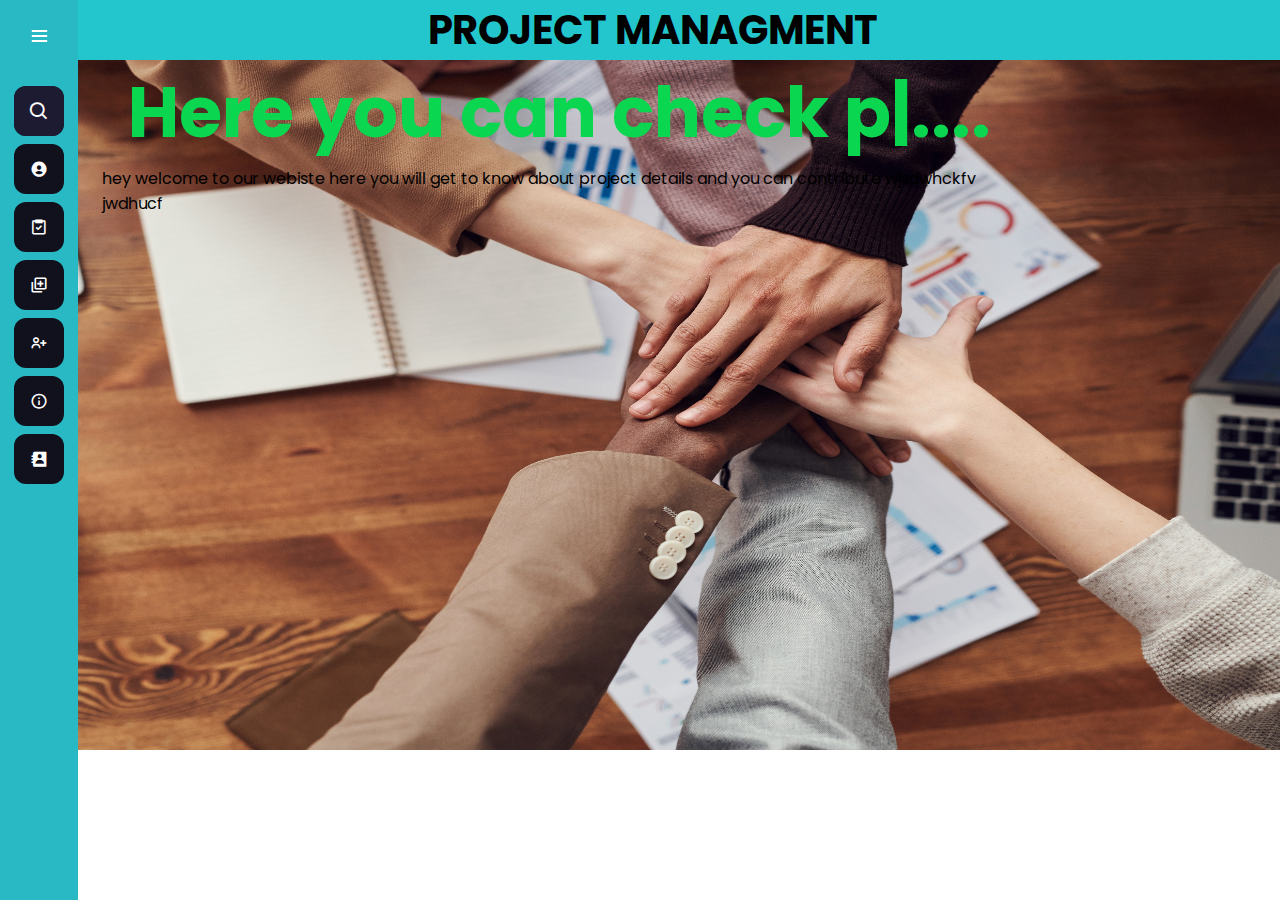
<file: index.html>
<!DOCTYPE html>
<html lang="en">

<head>
    <meta charset="UTF-8">
    <meta http-equiv="X-UA-Compatible" content="IE=edge">
    <meta name="viewport" content="width=device-width, initial-scale=1.0">
    <title>Project managment system</title>
    <link rel="stylesheet" href="chin.css">
    <style>
        .code {
            color: rgb(11, 214, 79);
            font-size: 35px;
        }

        hr {
            border-style: none;
            border-top-style: dotted;
            border-color: rgb(221, 14, 14);
            border-width: 4px;
            width: 40%;
        }

        header {
            background-color: rgb(34, 198, 204);
            /* text-align: left; */
        }

        body {
            /* background-image: url('centt.png'); */
            background-repeat: no-repeat;
            background-size: 1600px 700px;
        }

        @media screen and (min-width: 380px) {
            body {
                /* background-color: lightgreen; */
                background-image: url('pg1.jpg');
                background-size: 1740px 750px;

            }

            .row {
                margin-left: 25%;
            }

            .code {
                margin-left: 25%;
                font-size: 15px;

            }

            .bodyy {
                margin-left: 25%;

            }

            header {
                font-size: 12px;
            }


        }

        @media screen and (min-width: 800px) {
            body {
                /* background-color: lavender; */
                background-image: url('pg1.jpg');
                background-size: 1550px 750px;
                /* background-position: 100%; */


            }

            header {
                font-size: 20px;
            }



            .row {
                margin-left: 2%;
                text-align: left;

            }

            .bodyy {
                margin-left: 8%;

            }

            .h1header {
                text-align: center;
                /* padding-left: 200px; */
            }

            .code {
                margin-left: 10%;
                font-size: 35px;
            }




        }
    </style>
    <link rel="stylesheet" href="style.css">

    <link href='https://unpkg.com/boxicons@2.0.7/css/boxicons.min.css' rel='stylesheet'>
</head>

<body>
    <header>
        <div class="row">
            <div class="desktop">
                <h1 class="h1header">PROJECT MANAGMENT</h1>
            </div>
        </div>
    </header>
    <nav>
        <div class="code">
            <h1>
                Here you can <span class="type"></span>....
            </h1>
        </div>

        <script src="typed.min.js"></script>
        <script>
            var typed = new Typed('.type', {
                strings: ['check projects', 'start projects', 'contribute projects'],
                typeSpeed: 40,
                backSpeed: 20,
                loop: true,
            });
        </script>
        </div>

        <div>
            <div class="sidebar">
                <div class="logo-details">

                    <img src="logo.png" height=50px width=50px class="header" background-color=black>
                    <div class="logo_name">project managment</div>
                    <i class='bx bx-menu' id="btn"></i>
                </div>
                <ul class="nav-list">
                    <li>
                        <i class='bx bx-search'></i>
                        <input type="text" placeholder="Search...">
                        <span class="tooltip">Search</span>
                    </li>
                    <li>
                        <a href="#">
                            <i class='bx bxs-user-circle'></i>
                            <span class="links_name">profile</span>
                        </a>
                        <span class="tooltip">Profile</span>
                    </li>
                    <li>
                        <a href="#">
                            <i class='bx bx-task'></i>
                            <span class="links_name">give task</span>
                        </a>
                        <span class="tooltip">give Task</span>
                    </li>
                    <li>
                        <a href="#">
                            <i class='bx bx-add-to-queue'></i>
                            <span class="links_name">Add Project</span>
                        </a>
                        <span class="tooltip">Add Proje</span>
                    </li>
                    <!-- <li>
                        <a href="#">
                            <i class='bx bx-pie-chart-alt-2'></i>
                            <span class="links_name">Analytics</span>
                        </a>
                        <span class="tooltip">Analytics</span>
                    </li> -->
                    <li>
                        <a href="#">
                            <i class='bx bx-user-plus'></i>
                            <span class="links_name">cotribute</span>
                        </a>
                        <span class="tooltip">contribute</span>
                    </li>

                    <li>
                        <a href="#">
                            <i class='bx bx-info-circle'></i>
                            <span class="links_name">Details of project</span>
                        </a>
                        <span class="tooltip">Details of project</span>
                    </li>
                    <li>
                        <a href="#">
                            <i class='bx bxs-contact'></i>
                            <span class="links_name">contact</span>
                        </a>
                        <span class="tooltip">contact</span>
                    </li>

            </div>
        </div>

        </ul>
        </div>
        <!-- <section class="home-section"> -->
        <!-- <img src="logo.png" height=50px width=50px class="header" background-color=black> -->
        <!-- <div class="text">CENTURION PROJECT MANAGMENT SYSTEM</div>

        </section> -->
        <script>
            let sidebar = document.querySelector(".sidebar");
            let closeBtn = document.querySelector("#btn");
            let searchBtn = document.querySelector(".bx-search");

            closeBtn.addEventListener("click", () => {
                sidebar.classList.toggle("open");
                menuBtnChange();//calling the function(optional)
            });

            searchBtn.addEventListener("click", () => { // Sidebar open when you click on the search iocn
                sidebar.classList.toggle("open");
                menuBtnChange(); //calling the function(optional)
            });

            // following are the code to change sidebar button(optional)
            function menuBtnChange() {
                if (sidebar.classList.contains("open")) {
                    closeBtn.classList.replace("bx-menu", "bx-menu-alt-right");//replacing the iocns class
                } else {
                    closeBtn.classList.replace("bx-menu-alt-right", "bx-menu");//replacing the iocns class
                }
            }
        </script>
    </nav>
    <main>
        <div class="bodyy">
            <p>hey welcome to our webiste here you will get to know about project details and you can contribute

                wjsdwhckfv<br>
                jwdhucf
            </p>
        </div>
    </main>


    <!-- <img src="logo.png" height=70px width=70px class="header">
            <h1 class="header">Project Managment</h1>
            <hr>

            <a href="google.com" class="header">
                <h1>my profile</h1>
            </a>

            <a href="google.om" class="header">
                <h1>home</h1>
            </a>
            <a href="contact.html" class="header">
                <h1>contact</h1>
            </a>
            <hr>
            <div>
                <input class="header" type="text" placeholder="Search..">
                <button type="search">go</button>
            </div>
            <hr>
        </div>

    </header>
    <main>
        <h1>welcome to our website</h1>
        <p>my name is xyz.<br>
            im frm centurion
        </p>
    </main> -->
    <!-- <nav>



    </nav>
    <main>
        <div>
            <div class="first">
                <div class="firstbaby"><button><a href="newproj.html">new project</a></button></div>
                <hr>

                <div class="firstbaby"><button>my projects</button></div>
                <hr>
            </div>
            <div class="first">
                <div class="secondbaby"><button>contribute</button></div>
                <hr>

                <div class="secondbaby"><button>view</button></div>
                <hr>
            </div>
        </div>
    </main>

    <footer>




    </footer>
 -->



</body>

</html>
</file>
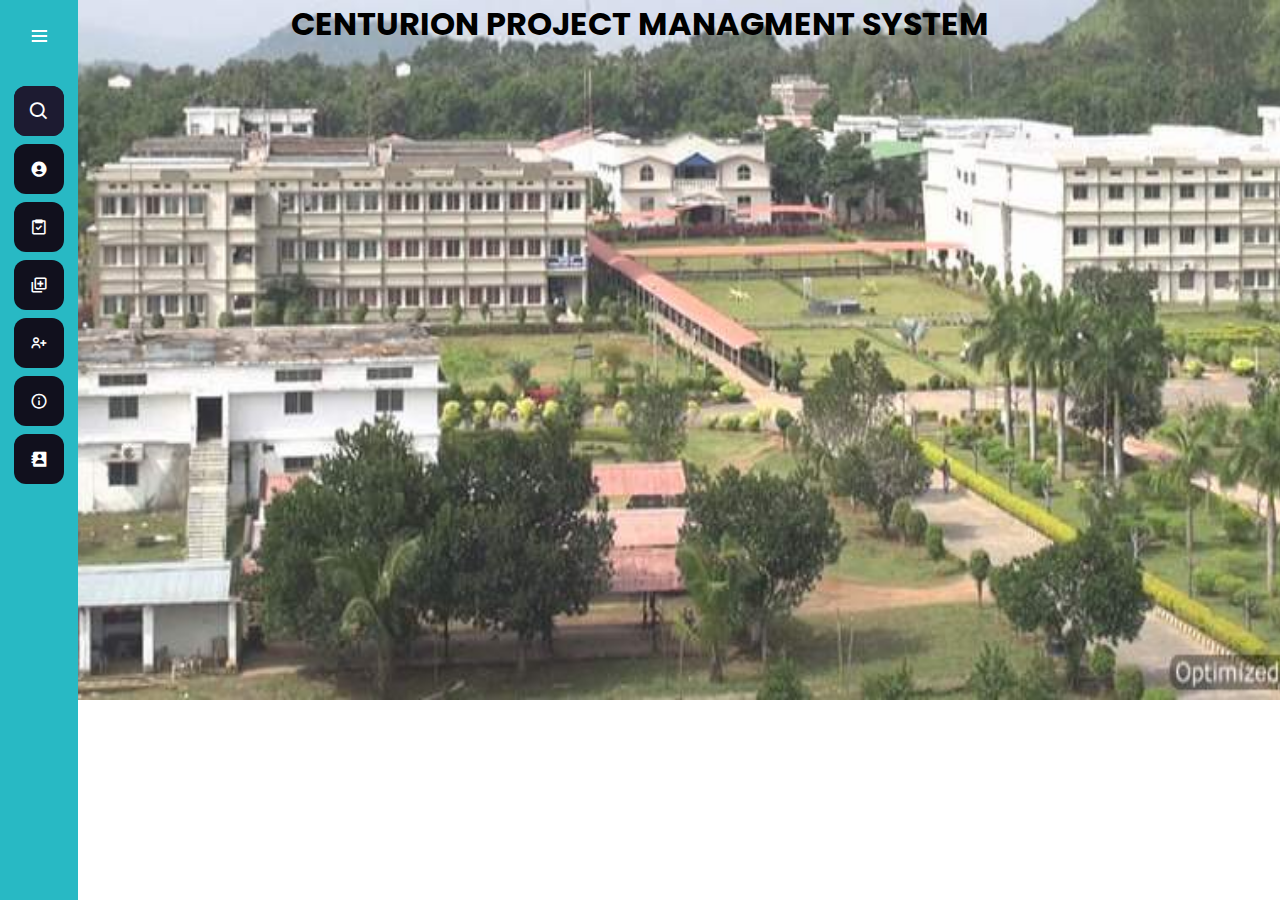
<file: centproj.html>
<!DOCTYPE html>
<html lang="en">

<head>
    <meta charset="UTF-8">
    <meta http-equiv="X-UA-Compatible" content="IE=edge">
    <meta name="viewport" content="width=device-width, initial-scale=1.0">
    <title>Project managment system</title>
    <link rel="stylesheet" href="chin.css">
    <style>
        hr {
            border-style: none;
            border-top-style: dotted;
            border-color: rgb(221, 14, 14);
            border-width: 4px;
            width: 40%;
        }

        body {
            background-image: url('centt.png');
            background-repeat: no-repeat;
            background-size: 1600px 700px;
        }
    </style>
    <link rel="stylesheet" href="style.css">

    <link href='https://unpkg.com/boxicons@2.0.7/css/boxicons.min.css' rel='stylesheet'>
</head>

<body>
    <header>
        <h1 class="h1header">CENTURION PROJECT MANAGMENT SYSTEM</h1>
        <div>
            <div class="sidebar">
                <div class="logo-details">

                    <img src="logo.png" height=50px width=50px class="header" background-color=black>
                    <div class="logo_name">project managment</div>
                    <i class='bx bx-menu' id="btn"></i>
                </div>
                <ul class="nav-list">
                    <li>
                        <i class='bx bx-search'></i>
                        <input type="text" placeholder="Search...">
                        <span class="tooltip">Search</span>
                    </li>
                    <li>
                        <a href="#">
                            <i class='bx bxs-user-circle'></i>
                            <span class="links_name">profile</span>
                        </a>
                        <span class="tooltip">Profile</span>
                    </li>
                    <li>
                        <a href="#">
                            <i class='bx bx-task'></i>
                            <span class="links_name">give task</span>
                        </a>
                        <span class="tooltip">give Task</span>
                    </li>
                    <li>
                        <a href="#">
                            <i class='bx bx-add-to-queue'></i>
                            <span class="links_name">Add Project</span>
                        </a>
                        <span class="tooltip">Add Proje</span>
                    </li>
                    <!-- <li>
                        <a href="#">
                            <i class='bx bx-pie-chart-alt-2'></i>
                            <span class="links_name">Analytics</span>
                        </a>
                        <span class="tooltip">Analytics</span>
                    </li> -->
                    <li>
                        <a href="#">
                            <i class='bx bx-user-plus'></i>
                            <span class="links_name">cotribute</span>
                        </a>
                        <span class="tooltip">contribute</span>
                    </li>

                    <li>
                        <a href="#">
                            <i class='bx bx-info-circle'></i>
                            <span class="links_name">Details of project</span>
                        </a>
                        <span class="tooltip">Details of project</span>
                    </li>
                    <li>
                        <a href="#">
                            <i class='bx bxs-contact'></i>
                            <span class="links_name">contact</span>
                        </a>
                        <span class="tooltip">contact</span>
                    </li>

            </div>
        </div>

        </ul>
        </div>
        <!-- <section class="home-section"> -->
        <!-- <img src="logo.png" height=50px width=50px class="header" background-color=black> -->
        <!-- <div class="text">CENTURION PROJECT MANAGMENT SYSTEM</div>

        </section> -->
        <script>
            let sidebar = document.querySelector(".sidebar");
            let closeBtn = document.querySelector("#btn");
            let searchBtn = document.querySelector(".bx-search");

            closeBtn.addEventListener("click", () => {
                sidebar.classList.toggle("open");
                menuBtnChange();//calling the function(optional)
            });

            searchBtn.addEventListener("click", () => { // Sidebar open when you click on the search iocn
                sidebar.classList.toggle("open");
                menuBtnChange(); //calling the function(optional)
            });

            // following are the code to change sidebar button(optional)
            function menuBtnChange() {
                if (sidebar.classList.contains("open")) {
                    closeBtn.classList.replace("bx-menu", "bx-menu-alt-right");//replacing the iocns class
                } else {
                    closeBtn.classList.replace("bx-menu-alt-right", "bx-menu");//replacing the iocns class
                }
            }
        </script>
    </header>



    <!-- <img src="logo.png" height=70px width=70px class="header">
            <h1 class="header">Project Managment</h1>
            <hr>

            <a href="google.com" class="header">
                <h1>my profile</h1>
            </a>

            <a href="google.om" class="header">
                <h1>home</h1>
            </a>
            <a href="contact.html" class="header">
                <h1>contact</h1>
            </a>
            <hr>
            <div>
                <input class="header" type="text" placeholder="Search..">
                <button type="search">go</button>
            </div>
            <hr>
        </div>

    </header>
    <main>
        <h1>welcome to our website</h1>
        <p>my name is xyz.<br>
            im frm centurion
        </p>
    </main> -->
    <!-- <nav>



    </nav>
    <main>
        <div>
            <div class="first">
                <div class="firstbaby"><button><a href="newproj.html">new project</a></button></div>
                <hr>

                <div class="firstbaby"><button>my projects</button></div>
                <hr>
            </div>
            <div class="first">
                <div class="secondbaby"><button>contribute</button></div>
                <hr>

                <div class="secondbaby"><button>view</button></div>
                <hr>
            </div>
        </div>
    </main>

    <footer>




    </footer>
 -->



</body>

</html>
</file>
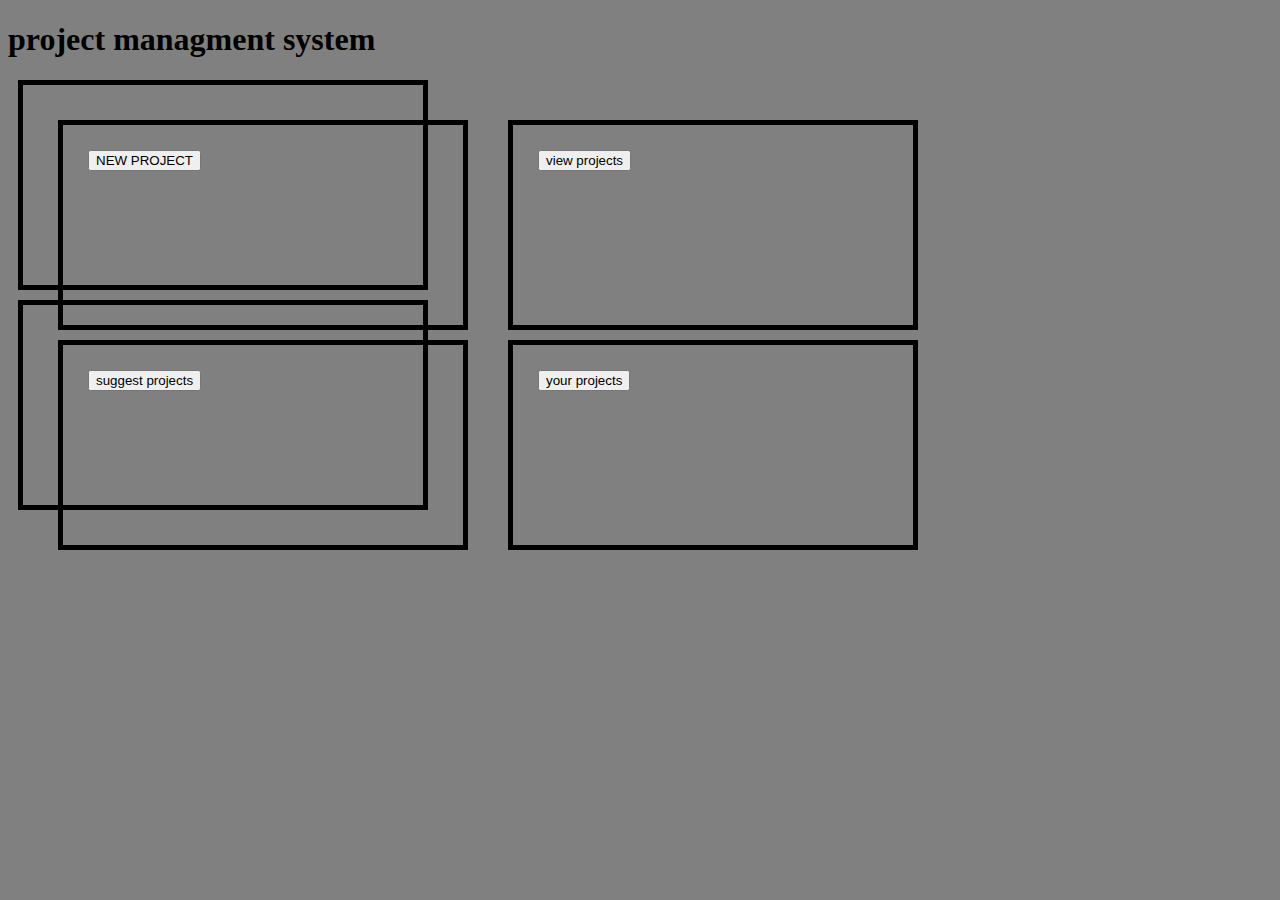
<file: dev.html>
<!DOCTYPE html>
<html lang="en">
<meta charset="UFT-8">
<title>testing the code</title>
<link href="https://fonts.googleapis.com/css2?family=Roboto:wght@300&display=swap" rel="stylesheet">


<head>
    <!-- <link rel="stylesheet" href="jack.css"> -->
    <style>
        div {
            width: 350px;
            height: 150px;
            margin: 10px;
            padding: 25px;
            border: 5px solid black;
        }

        .box1 {
            display: grid;
            grid-template-columns: 1fr 1fr;
            grid-gap: 20px;
        }

        .box2 {
            display: grid;
            grid-template-columns: 1fr 1fr;
            grid-gap: 20px;
        }
    </style>

</head>

<body>

    <body style="background-color:grey;"></body>

    <h1>
        project managment system
    </h1>
    <div class="box1">
        <div>
            <button class="box">NEW PROJECT</button>
        </div>
        <div>
            <button class="box">view projects</button>
        </div>
    </div>
    <div class="box2">
        <div>
            <button class="boxx">suggest projects</button>
        </div>
        <div>
            <button class="boxx">your projects</button>
        </div>
    </div>


</body>

</html>
</file>
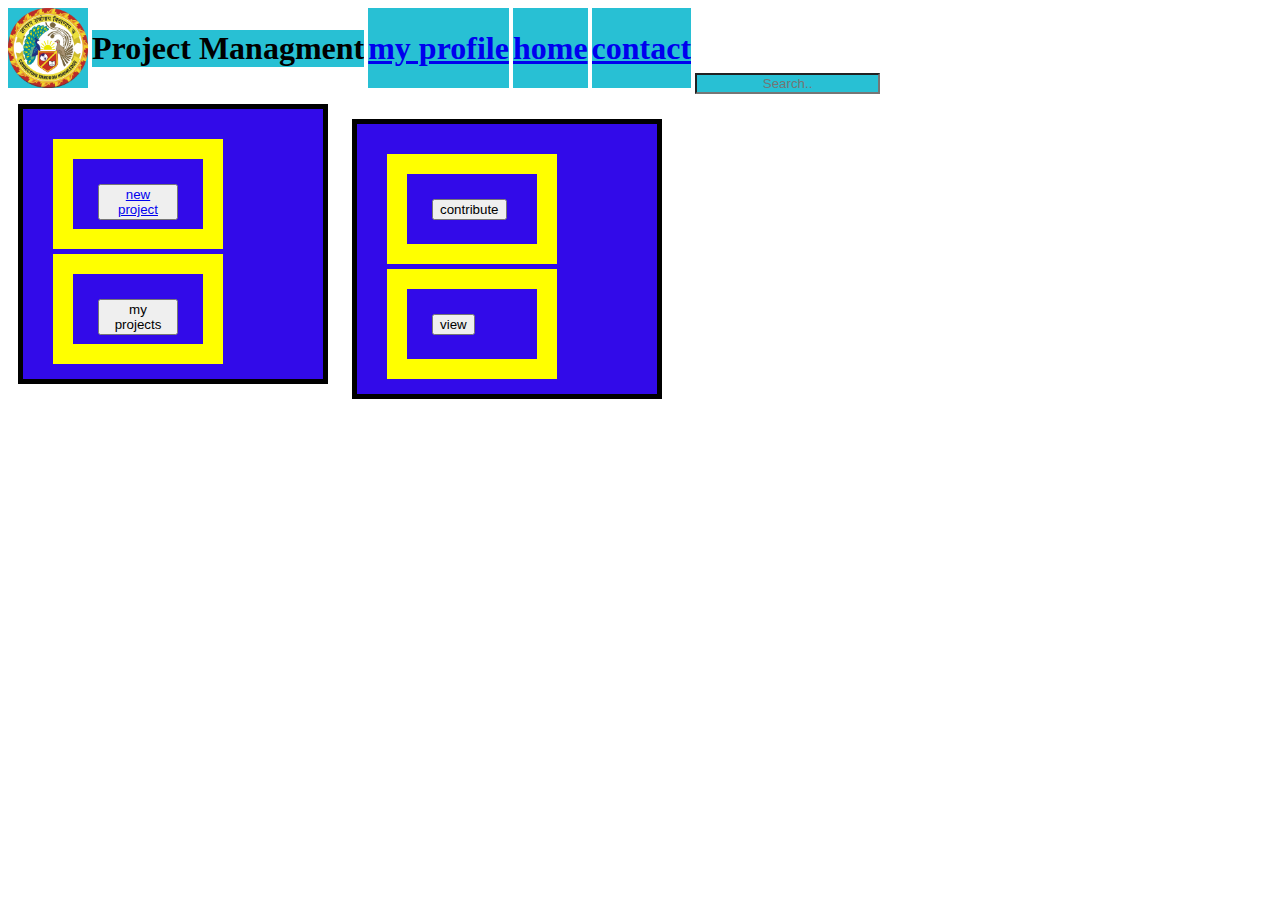
<file: index1.html>
<!DOCTYPE html>
<html lang="en">

<head>
    <meta charset="UTF-8">
    <meta http-equiv="X-UA-Compatible" content="IE=edge">
    <meta name="viewport" content="width=device-width, initial-scale=1.0">
    <title>Project managment system</title>
    <link rel="stylesheet" href="chin.css">
</head>

<body>
    <header>
        <div>
            <img src="logo.png" height=80px width=80px class="header">
            <h1 class="header">Project Managment</h1>

            <a href="google.com" class="header">
                <h1>my profile</h1>
            </a>
            <a href="google.om" class="header">
                <h1>home</h1>
            </a>
            <a href="google.com" class="header">
                <h1>contact</h1>
            </a>
            <input class="header" type="text" placeholder="Search..">

        </div>

    </header>
    <nav>



    </nav>
    <main>
        <div>
            <div class="first">
                <div class="firstbaby"><button><a href="jack.html">new project</a></button></div>

                <div class="firstbaby"><button>my projects</button></div>
            </div>
            <div class="first">
                <div class="secondbaby"><button>contribute</button></div>

                <div class="secondbaby"><button>view</button></div>
            </div>
        </div>
    </main>

    <footer>




    </footer>




</body>

</html>
</file>
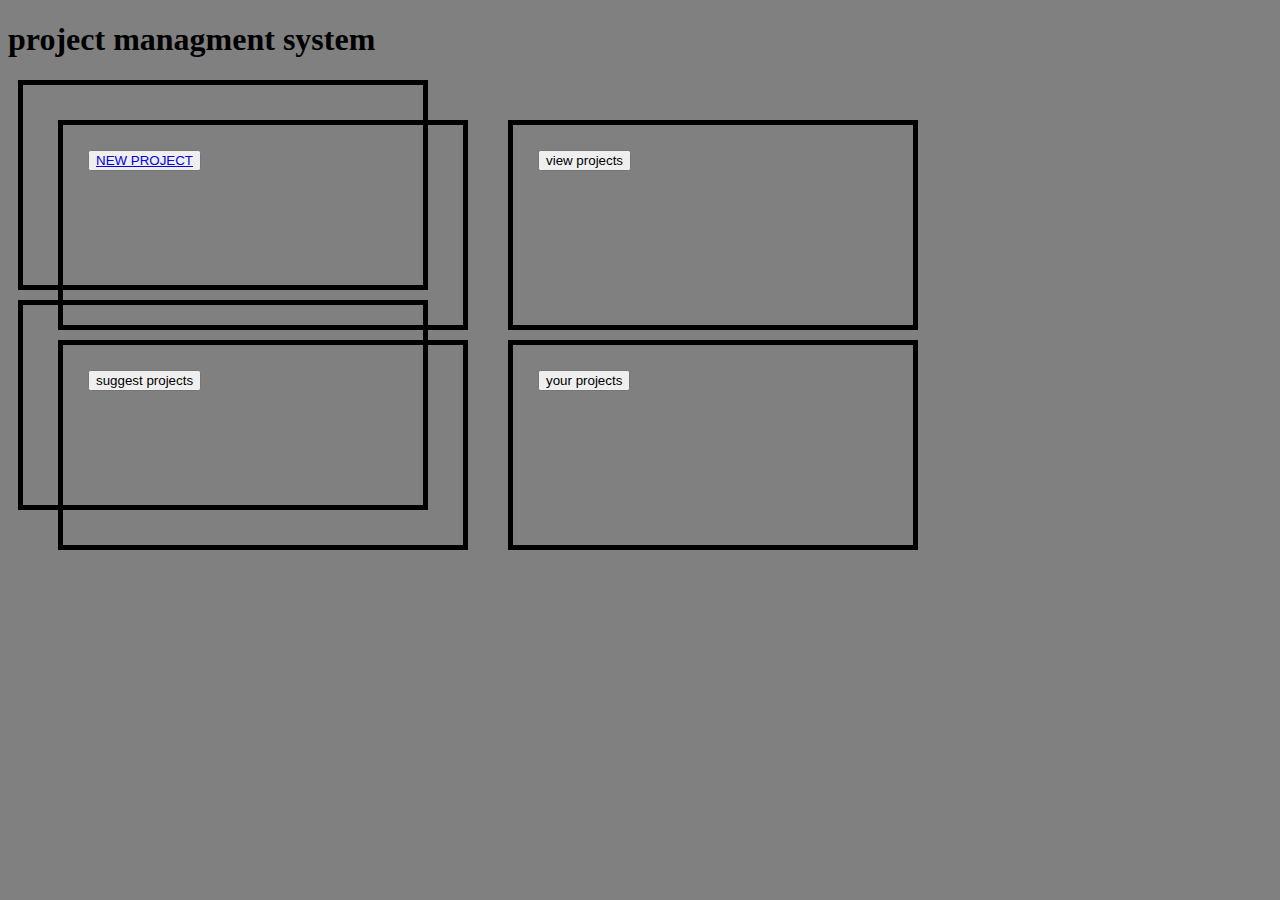
<file: indexx.html>
<!DOCTYPE html>
<html lang="en">
<meta charset="UFT-8">
<title>testing the code</title>
<link href="https://fonts.googleapis.com/css2?family=Roboto:wght@300&display=swap" rel="stylesheet">


<head>
    <!-- <link rel="stylesheet" href="jack.css"> -->
    <style>
        div {
            width: 350px;
            height: 150px;
            margin: 10px;
            padding: 25px;
            border: 5px solid black;
        }

        .box1 {
            display: grid;
            grid-template-columns: 1fr 1fr;
            grid-gap: 20px;
        }

        .box2 {
            display: grid;
            grid-template-columns: 1fr 1fr;
            grid-gap: 20px;
        }
    </style>

</head>

<body>

    <body style="background-color:grey;"></body>

    <h1>
        project managment system
    </h1>
    <div class="box1">
        <div>
            <button class="box"><a href="jack.html">NEW PROJECT</a></button>
        </div>
        <div>
            <button class="box">view projects</button>
        </div>
    </div>
    <div class="box2">
        <div>
            <button class="boxx">suggest projects</button>
        </div>
        <div>
            <button class="boxx">your projects</button>
        </div>
    </div>


</body>

</html>
</file>
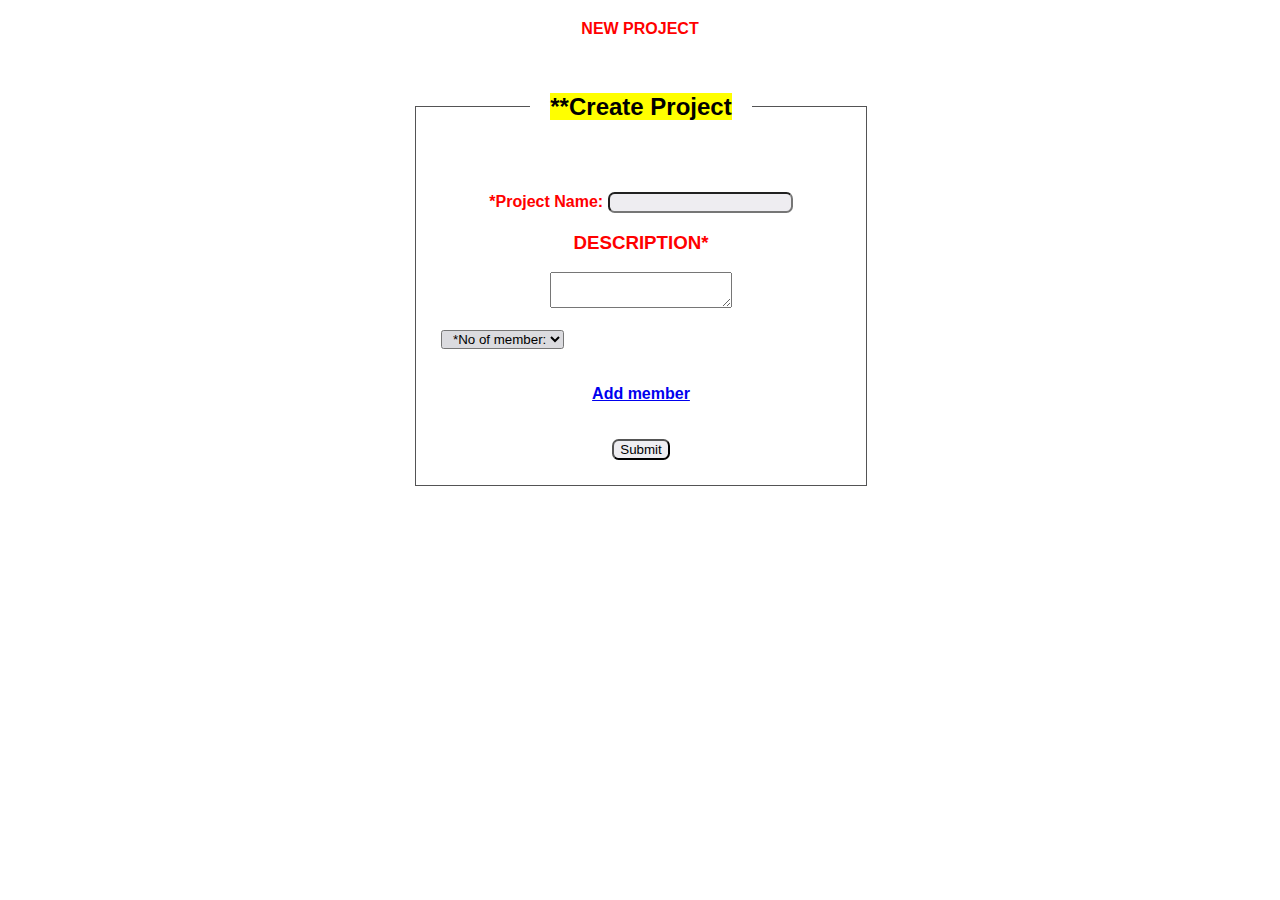
<file: jack.html>
<!DOCTYPE html>
<html lang="en">

<head>
    <meta charset="UTF-8">
    <meta http-equiv="X-UA-Compatible" content="IE=edge">
    <meta name="viewport" content="width=device-width, initial-scale=1.0">
    <title>Centurion | New Project</title>
    <link rel="stylesheet" href="new_style.css">
</head>
<body>

    <div class="container">
        <div class="neu" 
       
             <h1 style="color: red;"><b>NEW PROJECT</b> </h1><br>
            <fieldset style="border: rgb(84, 84, 85) 1px solid;">
                <legend>
                    <h2><b><mark>**Create Project</mark></b></h2>
                </legend>
                <p>
                    <label for="fname"><b>*Project Name: </b></label>
                    <input required type="text" id="Pname" name="Pname"><br>
                </p>
                <form>
                    <h3>DESCRIPTION*</h3> <textarea></textarea>
                </form>
                <br>
                <select>
                    <option style="color: rgb(25, 155, 75);"><b>*No of member:</b></option>
                    <option value="">Two  </option>
                    <option value="">Three </option>
                    
              </select>
              <br> <br>
               
                <label for="mName"> <a href="./member.html" target="_self"><b> Add member </b></a><br> </label><br><br>
                <input type="submit">
            </fieldset>
         
</div>
</div>
</body>



</html>
</file>
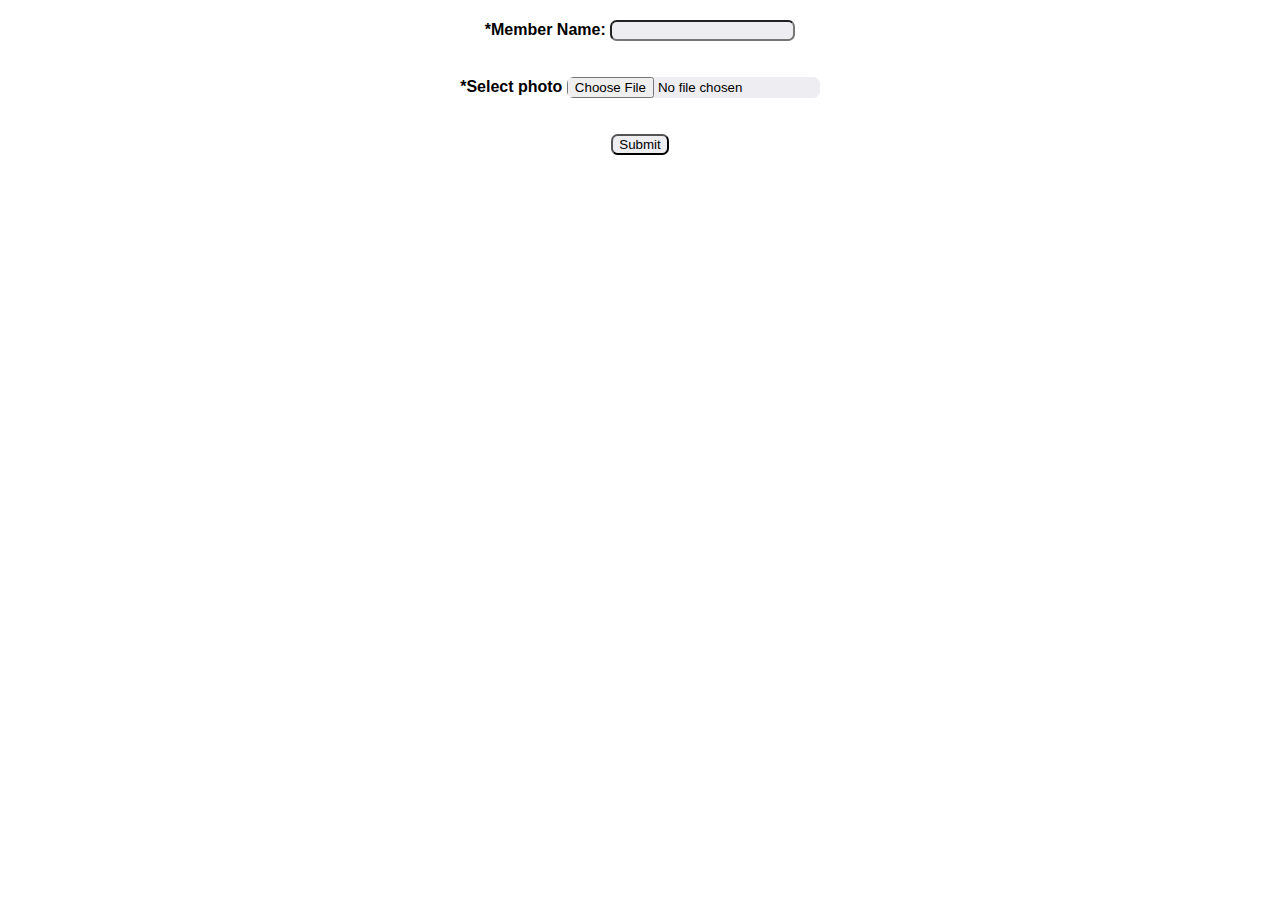
<file: member.html>
<!DOCTYPE html>
<html lang="en">
<head>
    <meta charset="UTF-8">
    <meta http-equiv="X-UA-Compatible" content="IE=edge">
    <meta name="viewport" content="width=device-width, initial-scale=1.0">
    <title>Document</title>
    <link rel="stylesheet" href="new_style.css">
</head>
<body>
    <div class="container">
        <div class="neu" 
    <form action="./new_project.html">
        <label for="fname"><b>*Member Name: </b></label>
        <input required type="text" id="Pname" name="Pname"><br> 
        <!-- <label for="fname"><b>*Profile pic: </b></label>
        <input type="image" src="imag.png" > -->
        <br><br>
        <label for="img"><b>*Select photo</b></label>
        <input required type="file" id="img" name="img" accept="image/*">
        <br><br><br>
        <input type="submit">
    </form>
    </div>
</div>
</body>
</html>
</file>
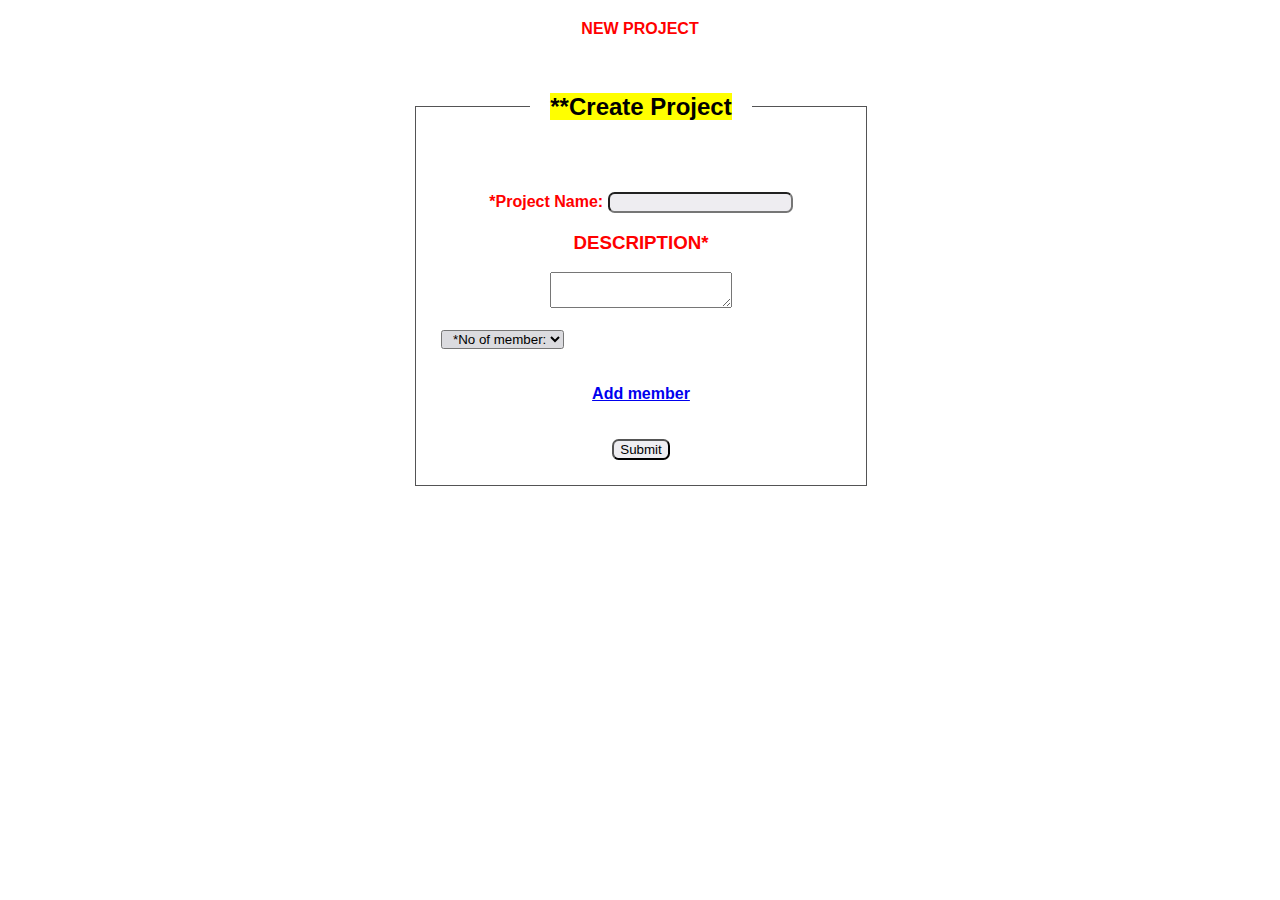
<file: new_project.html>
<!DOCTYPE html>
<html lang="en">

<head>
    <meta charset="UTF-8">
    <meta http-equiv="X-UA-Compatible" content="IE=edge">
    <meta name="viewport" content="width=device-width, initial-scale=1.0">
    <title>Centurion | New Project</title>
    <link rel="stylesheet" href="new_style.css">
</head>
<body>

    <div class="container">
        <div class="neu" 
       
             <h1 style="color: red;"><b>NEW PROJECT</b> </h1><br>
            <fieldset style="border: rgb(84, 84, 85) 1px solid;">
                <legend>
                    <h2><b><mark>**Create Project</mark></b></h2>
                </legend>
                <p>
                    <label for="fname"><b>*Project Name: </b></label>
                    <input required type="text" id="Pname" name="Pname"><br>
                </p>
                <form>
                    <h3>DESCRIPTION*</h3> <textarea></textarea>
                </form>
                <br>
                <select>
                    <option style="color: rgb(25, 155, 75);"><b>*No of member:</b></option>
                    <option value="">Two  </option>
                    <option value="">Three </option>
                    
              </select>
              <br> <br>
               
                <label for="mName"> <a href="./member.html" target="_self"><b> Add member </b></a><br> </label><br><br>
                <input type="submit">
            </fieldset>
         
</div>
</div>
</body>



</html>
</file>
<file: chin.css>
.first {
    width: 250px;
    height: 220px;
    margin: 10px;
    padding: 25px;
    border: 5px solid black;
    background-color: rgb(50, 10, 233);
    display: inline-block;
}
.first:hover{
    background-color: rgb(221, 9, 115);
}
img {
    background-color: rgb(30, 190, 211);
}
body{
    background-color:url('cent.jfif');
}
.header{
    display: inline-block;
    overflow: hidden;
  background-color: #28c0d4;
  /* font-size: 34px; */
  text-align: center;
  
  
}
/* .header a{
    float:left;

}
.header nav1{
    float: right;
} */
.firstbaby {
    width: 80px;
    height: 20px;
    margin: 5px;
    padding: 25px;
    border: 5px solid black;
    background-color: rgb(50, 10, 233);
    border: 20px solid yellow;
    
}
.firstbaby:hover{
    background-color:green;
}
.secondbaby:hover{
    background-color: green;
}
.secondbaby {

    width: 80px;
    height: 20px;
    margin: 5px;
    padding: 25px;
    border: 5px solid black;
    background-color: rgb(50, 10, 233);
    border: 20px solid yellow;
    
}
/* .second {

    width: 150px;
    height: 350px;
    margin: 10px;
    padding: 25px;
    border: 5px solid black;
    background-color:rgb(97, 9, 240);
} */
/* .secondbaby {

    border: 20px solid rgb(255, 94, 0);
} */
/* .first {
    
  }  */
</file>
<file: style.css>
@import url('https://fonts.googleapis.com/css2?family=Poppins:wght@200;300;400;500;600;700&display=swap');
*{
  margin: 0;
  padding: 0;
  box-sizing: border-box;
  font-family: "Poppins" , sans-serif;
}
.sidebar{
  position: fixed;
  left: 0;
  top: 0;
  height: 100%;
  width: 78px;
  background: #28b9c4;
  padding: 6px 14px;
  z-index: 99;
  transition: all 0.5s ease;
}
.home-section{
    text-align: center;
    background-color:url('cent.jfif');
}
.sidebar.open{
  width: 250px;
}
.sidebar .logo-details{
  height: 60px;
  display: flex;
  align-items: center;
  position: relative;
}
.sidebar .logo-details .icon{
  opacity: 0;
  transition: all 0.5s ease;
}
.sidebar .logo-details .logo_name{
  color: #fff;
  font-size: 20px;
  font-weight: 600;
  opacity: 0;
  transition: all 0.5s ease;
}
.sidebar.open .logo-details .icon,
.sidebar.open .logo-details .logo_name{
  opacity: 1;
}
.sidebar .logo-details #btn{
  position: absolute;
  top: 50%;
  right: 0;
  transform: translateY(-50%);
  font-size: 22px;
  transition: all 0.4s ease;
  font-size: 23px;
  text-align: center;
  cursor: pointer;
  transition: all 0.5s ease;
}
.sidebar.open .logo-details #btn{
  text-align: right;
}
.sidebar i{
  color: #fff;
  height: 60px;
  min-width: 50px;
  font-size: 28px;
  text-align: center;
  line-height: 60px;
}
.sidebar .nav-list{
  margin-top: 20px;
  height: 100%;
}
.sidebar li{
  position: relative;
  margin: 8px 0;
  list-style: none;
}
.sidebar li .tooltip{
  position: absolute;
  top: -20px;
  left: calc(100% + 15px);
  z-index: 3;
  background: #fff;
  box-shadow: 0 5px 10px rgba(0, 0, 0, 0.3);
  padding: 6px 12px;
  border-radius: 4px;
  font-size: 15px;
  font-weight: 400;
  opacity: 0;
  white-space: nowrap;
  pointer-events: none;
  transition: 0s;
}
.sidebar li:hover .tooltip{
  opacity: 1;
  pointer-events: auto;
  transition: all 0.4s ease;
  top: 50%;
  transform: translateY(-50%);
}
.sidebar.open li .tooltip{
  display: none;
}
.sidebar input{
  font-size: 15px;
  color: #FFF;
  font-weight: 400;
  outline: none;
  height: 50px;
  width: 100%;
  width: 50px;
  border: none;
  border-radius: 12px;
  transition: all 0.5s ease;
  background: #1d1b31;
}
.sidebar.open input{
  padding: 0 20px 0 50px;
  width: 100%;
}
.sidebar .bx-search{
  position: absolute;
  top: 50%;
  left: 0;
  transform: translateY(-50%);
  font-size: 22px;
  background: #1d1b31;
  color: #FFF;
}
.sidebar.open .bx-search:hover{
  background: #1d1b31;
  color: #FFF;
}
.sidebar .bx-search:hover{
  background: #FFF;
  color: #11101d;
}
.sidebar li a{
  display: flex;
  height: 100%;
  width: 100%;
  border-radius: 12px;
  align-items: center;
  text-decoration: none;
  transition: all 0.4s ease;
  background: #11101D;
}
.sidebar li a:hover{
  background: #FFF;
}
.sidebar li a .links_name{
  color: #fff;
  font-size: 15px;
  font-weight: 400;
  white-space: nowrap;
  opacity: 0;
  pointer-events: none;
  transition: 0.4s;
}
.sidebar.open li a .links_name{
  opacity: 1;
  pointer-events: auto;
}
.sidebar li a:hover .links_name,
.sidebar li a:hover i{
  transition: all 0.5s ease;
  color: #11101D;
}
.sidebar li i{
  height: 50px;
  line-height: 50px;
  font-size: 18px;
  border-radius: 12px;
}
.sidebar li.profile{
  position: fixed;
  height: 60px;
  width: 78px;
  left: 0;
  bottom: -8px;
  padding: 10px 14px;
  background: #1d1b31;
  transition: all 0.5s ease;
  overflow: hidden;
}
.sidebar.open li.profile{
  width: 250px;
}
.sidebar li .profile-details{
  display: flex;
  align-items: center;
  flex-wrap: nowrap;
}
.sidebar li img{
  height: 45px;
  width: 45px;
  object-fit: cover;
  border-radius: 6px;
  margin-right: 10px;
}
.sidebar li.profile .name,
.sidebar li.profile .job{
  font-size: 15px;
  font-weight: 400;
  color: #fff;
  white-space: nowrap;
}
.sidebar li.profile .job{
  font-size: 12px;
}
.sidebar .profile #log_out{
  position: absolute;
  top: 50%;
  right: 0;
  transform: translateY(-50%);
  background: #1d1b31;
  width: 100%;
  height: 60px;
  line-height: 60px;
  border-radius: 0px;
  transition: all 0.5s ease;
}
.sidebar.open .profile #log_out{
  width: 50px;
  background: none;
}
.home-section{
  position: relative;
  /* background: #E4E9F7; */
  background-color:url('cent.jfif');
  min-height: 100vh;
  top: 0;
  left: 78px;
  width: calc(100% - 78px);
  transition: all 0.5s ease;
  z-index: 2;
}
.sidebar.open ~ .home-section{
  left: 250px;
  width: calc(100% - 250px);
}
.home-section .text{
  display: inline-block;
  color: #11101d;
  font-size: 25px;
  font-weight: 500;
  margin: 18px
 
}
@media (max-width: 420px) {
  .sidebar li .tooltip{
    display: none;
  }
}

.h1header{
    text-align: center;
    
  /* background: #E4E9F7; */
  background-color:url('cent.jfif');
  

}
</file>
<file: new_style.css>
html{
    height: auto;
    
}
body{
    margin: 0;
    padding: 0;
    background-size: cover;
    background-position : center;
    font-family: sans-serif;
    text-align: center;
}  
.container{
    margin: 20px;
    display: flex;
    justify-content: center;
    align-items: center;
    flex-direction: column;
}
    fieldset {
       
        margin: 5%;
        top: 80%;
        background-color: rgb(182, 225, 245) 1px solid;
        padding: 5%;
        width: 80%;
    }

    legend {
        background-color: rgb(0,0);
        color: rgb(165, 202, 29)  1px solid;
        padding: 10px 20px;
        width: em;
    }
    .h1{
       font-size: larger; 
    }
    select { 
    
        position: relative; 
    
        display: block; 
    
       
    
        line-height: 3; 
    
        background: rgb(219, 219, 223); 
    
        overflow: hidden; 
    
        border-radius: .2em; 
        text-align: center;
    
    } 
    
    select { 
    
        margin: 0; 
    
        padding: 0 0 0 .5em; 
    
        cursor: pointer; 
    
    }
    .select:hover{
        opacity: 1;
        color: rgb(9, 9, 94);
    }
    
    
    .neu{
        height: 650px;
        width: 500px;
        background: rgb(56, 61, 61) 1px solid;
        border-radius: 25px;
        box-shadow: inset -3px -3px 5px rgb(50, 52, 53) 1px solid, inset 3px 3px 15px  rgba(65, 63, 63, 0);
    }
    label{
        color:rgb();
        opacity: 1.0;
    
        
    } 
    input{
        cursor: pointer; 
        border-radius: .5em; 
        background-color: rgb(238, 237, 241); 
        
    }
    input:hover{
        background-color: rgb(226, 43, 43);
        
    }
</file>
